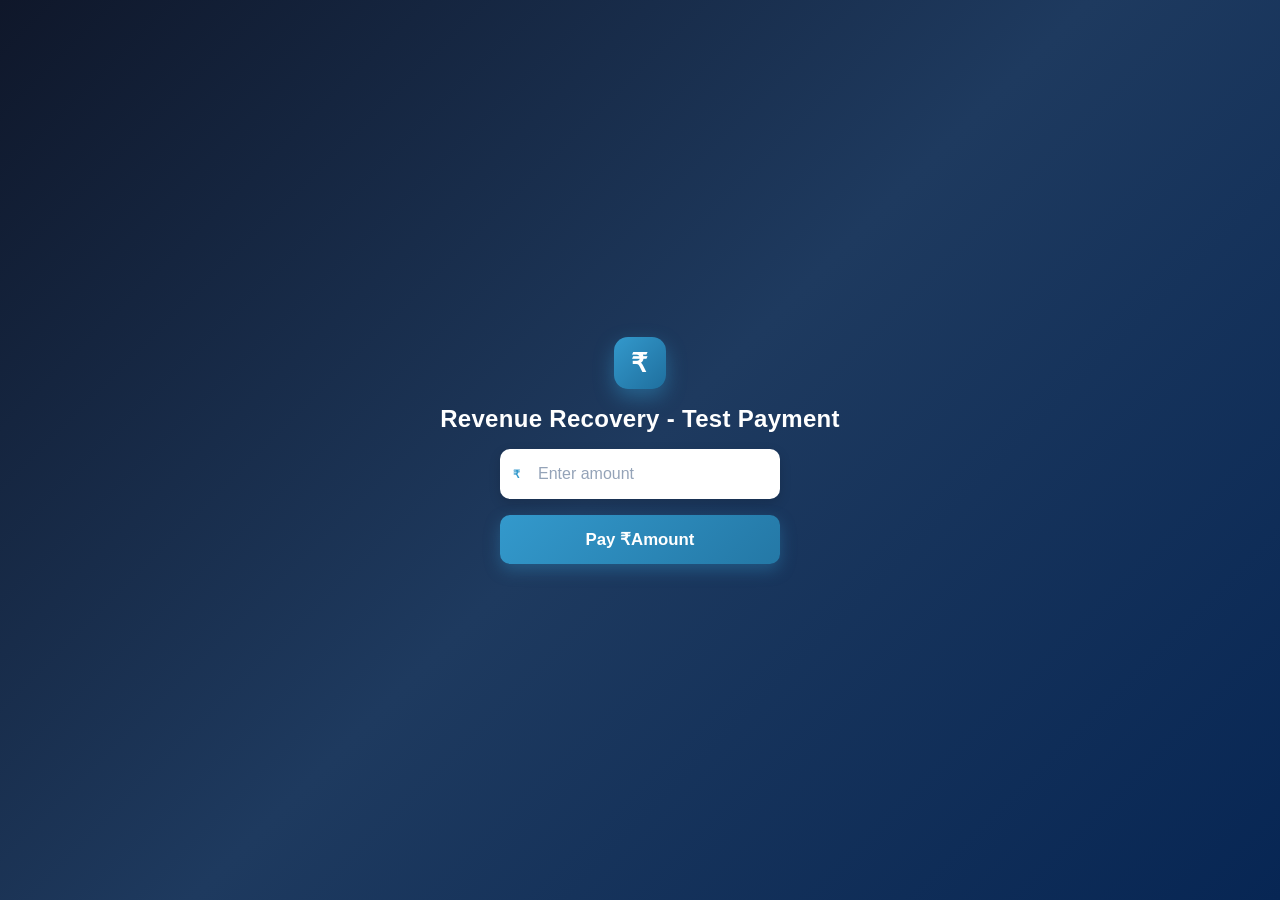
<file: frontend/checkout.html>
<!doctype html>
<html>
  <head>
    <title>Razorpay Test Payment</title>
    <link rel="stylesheet" href="checkout.css" />
  </head>

  <body>
    <h2>Revenue Recovery - Test Payment</h2>
    <input type="number" id="amount" placeholder="Enter amount" min="1" />
    <button id="pay-button">Pay ₹Amount</button>

    <script src="https://checkout.razorpay.com/v1/checkout.js"></script>

    <script>
      async function createOrder() {
        const amount = document.getElementById("amount").value;
        const response = await fetch("http://127.0.0.1:8000/create-order", {
          method: "POST",
          headers: {
            "Content-Type": "application/json", // Crucial for FastAPI to parse Pydantic
          },
          body: JSON.stringify({
            amount: Number(amount),
          }),
        });
        const data = await response.json();
        return data;
      }

      document.getElementById("pay-button").onclick = async function (e) {
        const order = await createOrder();
        const options = {
          key: order.key_id,
          amount: order.amount,
          currency: order.currency,

          name: "Revenue Recovery",
          description: "Test Payment",

          order_id: order.order_id,

          handler: function (response) {
            console.log("Payment successful");
            console.log(response);
          },

          theme: {
            color: "#3399cc",
          },
        };

        const rzp = new Razorpay(options);
        rzp.open();
        e.preventDefault();
      };
    </script>
  </body>
</html>
</file>
<file: frontend/checkout.css>
* {
  box-sizing: border-box;
  margin: 0;
  padding: 0;
}

html,
body {
  height: 100%;
}

body {
  font-family: "Segoe UI", Roboto, Helvetica, Arial, sans-serif;
  background: linear-gradient(135deg, #0f172a 0%, #1e3a5f 50%, #072654 100%);
  min-height: 100vh;
  display: flex;
  flex-direction: column;
  align-items: center;
  justify-content: center;
  gap: 16px;
  padding: 20px;
}

h2 {
  color: #ffffff;
  font-size: 1.5rem;
  font-weight: 700;
  text-align: center;
  letter-spacing: 0.3px;
  position: relative;
  padding-top: 68px;
}

/* Payment icon badge, drawn above the heading with a rupee symbol inside it */
h2::before {
  content: "\20B9";
  position: absolute;
  top: 0;
  left: 50%;
  transform: translateX(-50%);
  width: 52px;
  height: 52px;
  line-height: 52px;
  text-align: center;
  font-size: 1.6rem;
  font-weight: 800;
  color: #ffffff;
  background: linear-gradient(135deg, #3399cc 0%, #1f6f9e 100%);
  border-radius: 14px;
  box-shadow: 0 8px 20px rgba(51, 153, 204, 0.45);
}

input#amount {
  width: 280px;
  max-width: 90vw;
  padding: 14px 16px 14px 36px;
  font-size: 1rem;
  border: 2px solid transparent;
  border-radius: 10px;
  background-color: #ffffff;
  background-image: url("data:image/svg+xml,%3Csvg xmlns='http://www.w3.org/2000/svg' viewBox='0 0 24 24'%3E%3Ctext x='2' y='18' font-family='Arial' font-size='16' font-weight='700' fill='%233399cc'%3E%E2%82%B9%3C/text%3E%3C/svg%3E");
  background-repeat: no-repeat;
  background-position: 10px center;
  background-size: 16px 16px;
  color: #1a1a2e;
  outline: none;
  box-shadow: 0 4px 12px rgba(0, 0, 0, 0.15);
  transition:
    border-color 0.2s ease,
    box-shadow 0.2s ease;
}

input#amount::placeholder {
  color: #94a3b8;
}

input#amount:focus {
  border-color: #3399cc;
  box-shadow: 0 0 0 4px rgba(51, 153, 204, 0.25);
}

/* Remove number input spinners for a cleaner look */
input#amount::-webkit-outer-spin-button,
input#amount::-webkit-inner-spin-button {
  -webkit-appearance: none;
  margin: 0;
}
input#amount[type="number"] {
  -moz-appearance: textfield;
}

button#pay-button {
  width: 280px;
  max-width: 90vw;
  padding: 14px 16px;
  font-size: 1.05rem;
  font-weight: 600;
  color: #ffffff;
  background: linear-gradient(135deg, #3399cc 0%, #2478a6 100%);
  border: none;
  border-radius: 10px;
  cursor: pointer;
  box-shadow: 0 6px 16px rgba(51, 153, 204, 0.35);
  transition:
    transform 0.15s ease,
    box-shadow 0.15s ease,
    background 0.2s ease;
}

button#pay-button:hover {
  background: linear-gradient(135deg, #3ba9e0 0%, #2b86ba 100%);
  box-shadow: 0 8px 20px rgba(51, 153, 204, 0.45);
  transform: translateY(-1px);
}

button#pay-button:active {
  transform: translateY(1px);
  box-shadow: 0 3px 10px rgba(51, 153, 204, 0.3);
}

button#pay-button:disabled {
  background: #7a8ba0;
  cursor: not-allowed;
  box-shadow: none;
  transform: none;
}
</file>
